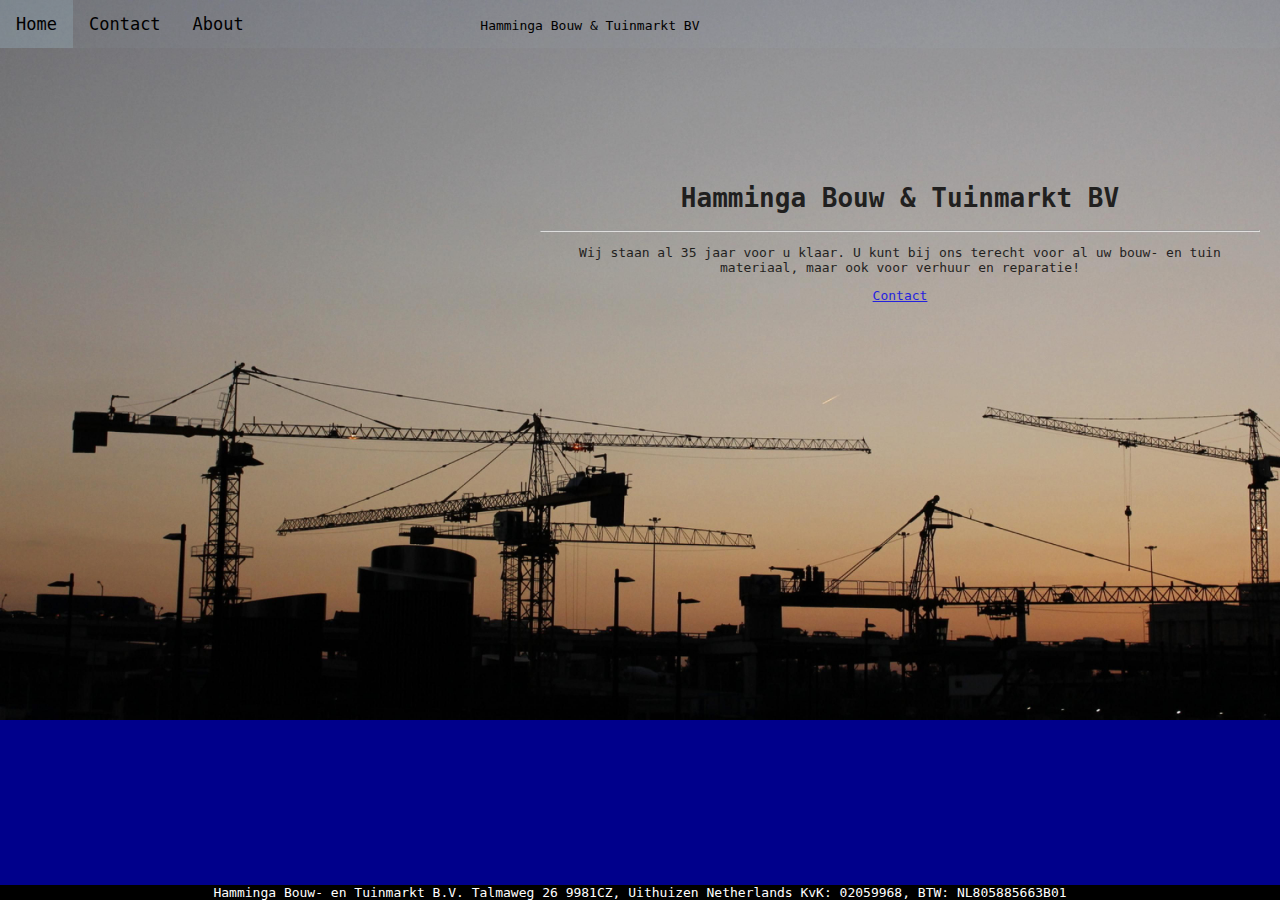
<file: hamminga/code/index.html>
<!DOCTYPE html>
<head>
    <link href="https://cdn.jsdelivr.net/npm/bootstrap@5.2.0-beta1/dist/css/bootstrap.min.css" rel="stylesheet" integrity="sha384-0evHe/X+R7YkIZDRvuzKMRqM+OrBnVFBL6DOitfPri4tjfHxaWutUpFmBp4vmVor" crossorigin="anonymous">
    <meta name="viewport" content="width=device-width, initial-scale=1">
    <link rel="stylesheet" href="style.css">
    <title>
        Hamminga BV // Home
    </title>
</head>
<body>
 <div class="navibar">
     <a class="active" href="./index.html">Home</a>
     <a href="./contact.html">Contact</a>
     <a href="./about.html">About</a>
     <p name="headertext" style="text-align: center; margin-right: 40vh; margin-top: 2vh;">Hamminga Bouw & Tuinmarkt BV</p>
 </div>
<div class="main">
    <h1>Hamminga Bouw & Tuinmarkt BV</h1>
    <hr>
    <p> Wij staan al 35 jaar voor u klaar. U kunt bij ons terecht voor al uw bouw- en tuin materiaal, maar ook voor verhuur en reparatie!</p>
    <a href="./contact.html" class="btn btn-primary btn-sm active" role="button" aria-pressed="true">Contact</a></div>
</body>
<footer>
    Hamminga Bouw- en Tuinmarkt B.V.
    Talmaweg 26 9981CZ, Uithuizen Netherlands
    KvK: 02059968, BTW: NL805885663B01
</footer>
</file>
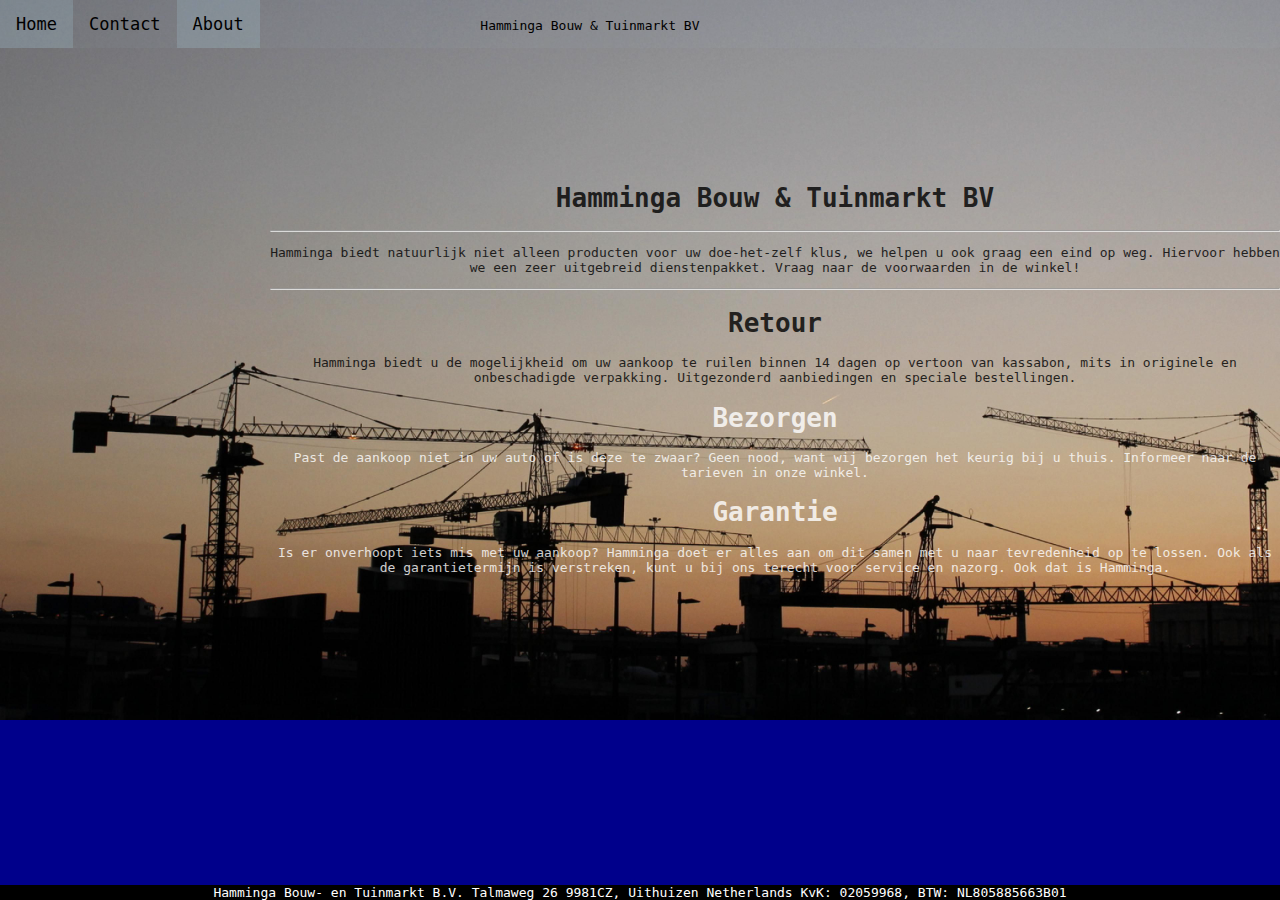
<file: hamminga/code/about.html>
<!DOCTYPE html>
<head>
    <link href="https://cdn.jsdelivr.net/npm/bootstrap@5.2.0-beta1/dist/css/bootstrap.min.css" rel="stylesheet" integrity="sha384-0evHe/X+R7YkIZDRvuzKMRqM+OrBnVFBL6DOitfPri4tjfHxaWutUpFmBp4vmVor" crossorigin="anonymous">
    <meta name="viewport" content="width=device-width, initial-scale=1">
    <link rel="stylesheet" href="style.css">
    <title>
        Hamminga // About
    </title>
</head>
<body>
<div class="navibar">
    <a href="./index.html">Home</a>
    <a href="./contact.html">Contact</a>
    <a class="active" href="./about.html">About</a>
    <p name="headertext" style="text-align: center; margin-right: 40vh; margin-top: 2vh;">Hamminga Bouw & Tuinmarkt BV</p>
</div>
<div class="about">
    <h1>Hamminga Bouw & Tuinmarkt BV</h1>
    <hr>
    <p> Hamminga biedt natuurlijk niet alleen producten voor uw doe-het-zelf klus, we helpen u ook graag een eind op weg. Hiervoor hebben we een zeer uitgebreid dienstenpakket. Vraag naar de voorwaarden in de winkel!</p>
    <hr>
    <h1>Retour</h1>
    <p>Hamminga biedt u de mogelijkheid om uw aankoop te ruilen binnen 14 dagen op vertoon van kassabon, mits in originele en onbeschadigde verpakking. Uitgezonderd aanbiedingen en speciale bestellingen.</p>
    <h1 style="color: white;">Bezorgen</h1>
    <p style="color: white;">Past de aankoop niet in uw auto of is deze te zwaar? Geen nood, want wij bezorgen het keurig bij u thuis. Informeer naar de tarieven in onze winkel.</p>
    <h1 style="color: white;">Garantie</h1>
    <p style="color: white;">Is er onverhoopt iets mis met uw aankoop? Hamminga doet er alles aan om dit samen met u naar tevredenheid op te lossen. Ook als de garantietermijn is verstreken, kunt u bij ons terecht voor service en nazorg. Ook dat is Hamminga.</p>
</div>
</body>
<footer>
    Hamminga Bouw- en Tuinmarkt B.V.
    Talmaweg 26 9981CZ, Uithuizen Netherlands
    KvK: 02059968, BTW: NL805885663B01
</footer>
</file>
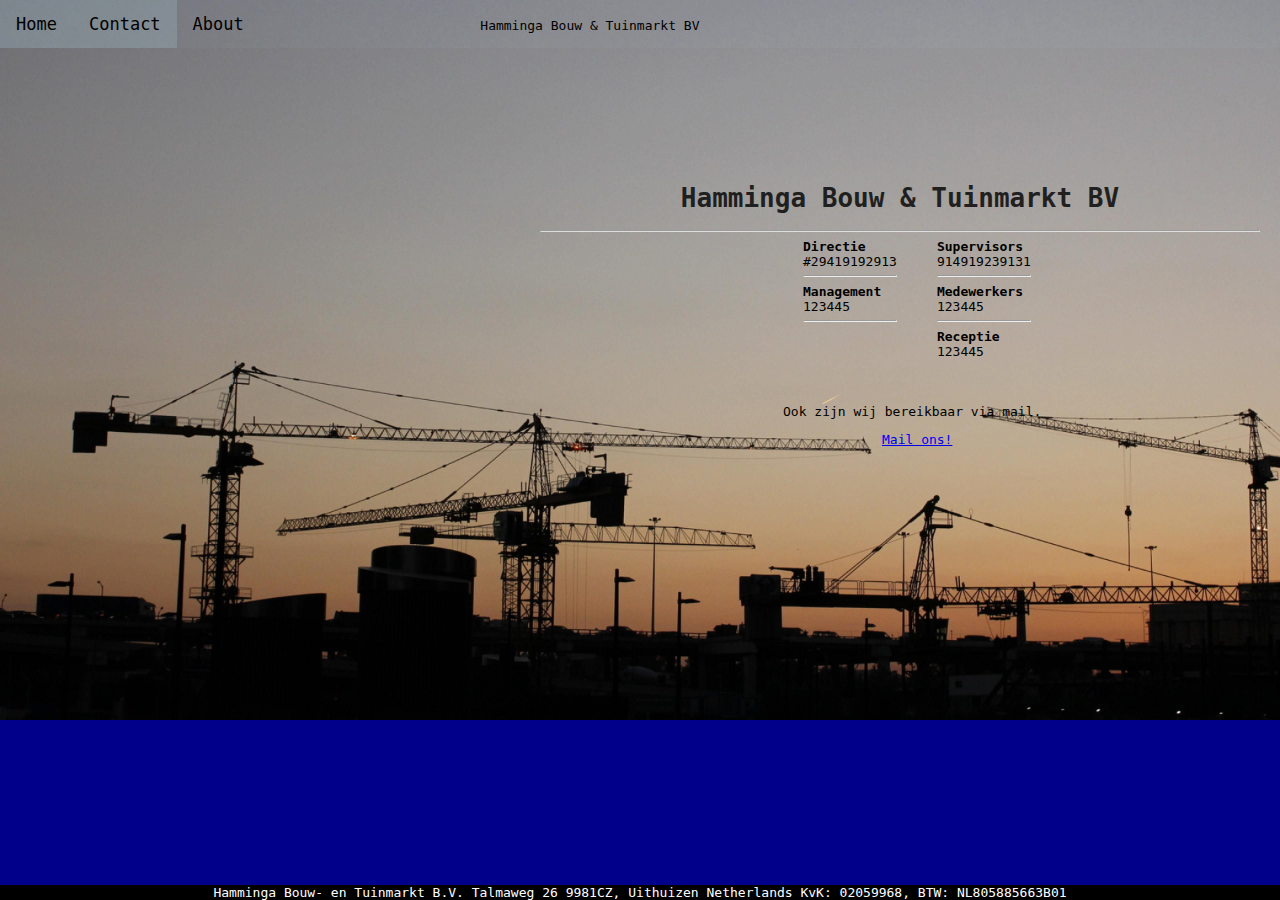
<file: hamminga/code/contact.html>
<!DOCTYPE html>
<head>
    <link href="https://cdn.jsdelivr.net/npm/bootstrap@5.2.0-beta1/dist/css/bootstrap.min.css" rel="stylesheet" integrity="sha384-0evHe/X+R7YkIZDRvuzKMRqM+OrBnVFBL6DOitfPri4tjfHxaWutUpFmBp4vmVor" crossorigin="anonymous">
    <meta name="viewport" content="width=device-width, initial-scale=1">
    <link rel="stylesheet" href="style.css">
    <title>
        Hamminga // Contact
    </title>
</head>
<body>
<div class="navibar">
    <a href="./index.html">Home</a>
    <a class="active" href="./contact.html">Contact</a>
    <a href="./about.html">About</a>
    <p name="headertext" style="text-align: center; margin-right: 40vh; margin-top: 2vh;">Hamminga Bouw & Tuinmarkt BV</p>
</div>
<div class="main">
    <h1>Hamminga Bouw & Tuinmarkt BV</h1>
    <hr>
    </div>
<div class="wtfisthis" style="margin-left: 87vh;">
    <div class="data">
        <b>Directie</b><br>
        #29419192913
        <br>
        <hr>
        <b>Management</b><br>
        123445
        <hr>
    </div>
    <div class="data">
        <b>Supervisors</b><br>
        914919239131
        <br>
        <hr>
       <b>Medewerkers</b><br>
        123445
        <br>
        <hr>
        <b>Receptie</b><br>
        123445

    </div>
    </div>
    
<br>
<br>
<br>
<br>
<br>
<br>
<br>
<br>
<p style="margin-left: 87vh; margin-top: 5vh;">Ook zijn wij bereikbaar via mail.</p>
    <a href="mailto:admin@admin.com" class="btn btn-primary btn-sm active" role="button" aria-pressed="true" style="margin-left: 98vh;">Mail ons!</a>
</body>
<footer>
    Hamminga Bouw- en Tuinmarkt B.V.
    Talmaweg 26 9981CZ, Uithuizen Netherlands
    KvK: 02059968, BTW: NL805885663B01
</footer>
</file>
<file: hamminga/code/style.css>
body {
    margin: 0;
    font-family: monospace;
    background-image: url("../img/background.jpg");
    background-color: darkblue;
    height: 500px;
    background-repeat: no-repeat;
    background-size: cover;
}

.navibar {
    background: rgba(173,216,230,.05);
    overflow: hidden;
}
.navibar a{
    float: left;
    color: black;
    text-align: center;
    padding: 14px 16px;
    text-decoration: none;
    font-size: 17px;
}
.navibar a:hover{
    background: rgba(173,216,230,.2);
    color: black;
}

.navibar a.active{
    background: rgba(173,216,230,.2);
    color: black;
}
.main{
    margin-left: 60vh;
    opacity: 0.8;
    text-align: center;
    margin-top: 15vh;
    max-width: 80vh;
}
footer{
    text-align: center;
    position: fixed;
    width: 100%;
    background-color: black;
    color: white;
    left: 0;
    bottom: 0;
}

.vertical-line{
    float:left;
    height:50px;
    width:1px;
    border-right:1px solid red;
}
.data{
    float:left;
    height:100px;
    padding:0px 20px;
}
.about {
    margin-left: 30vh;
    opacity: 0.8;
    text-align: center;
    margin-top: 15vh;
    max-width: 150vh;
}
</file>
